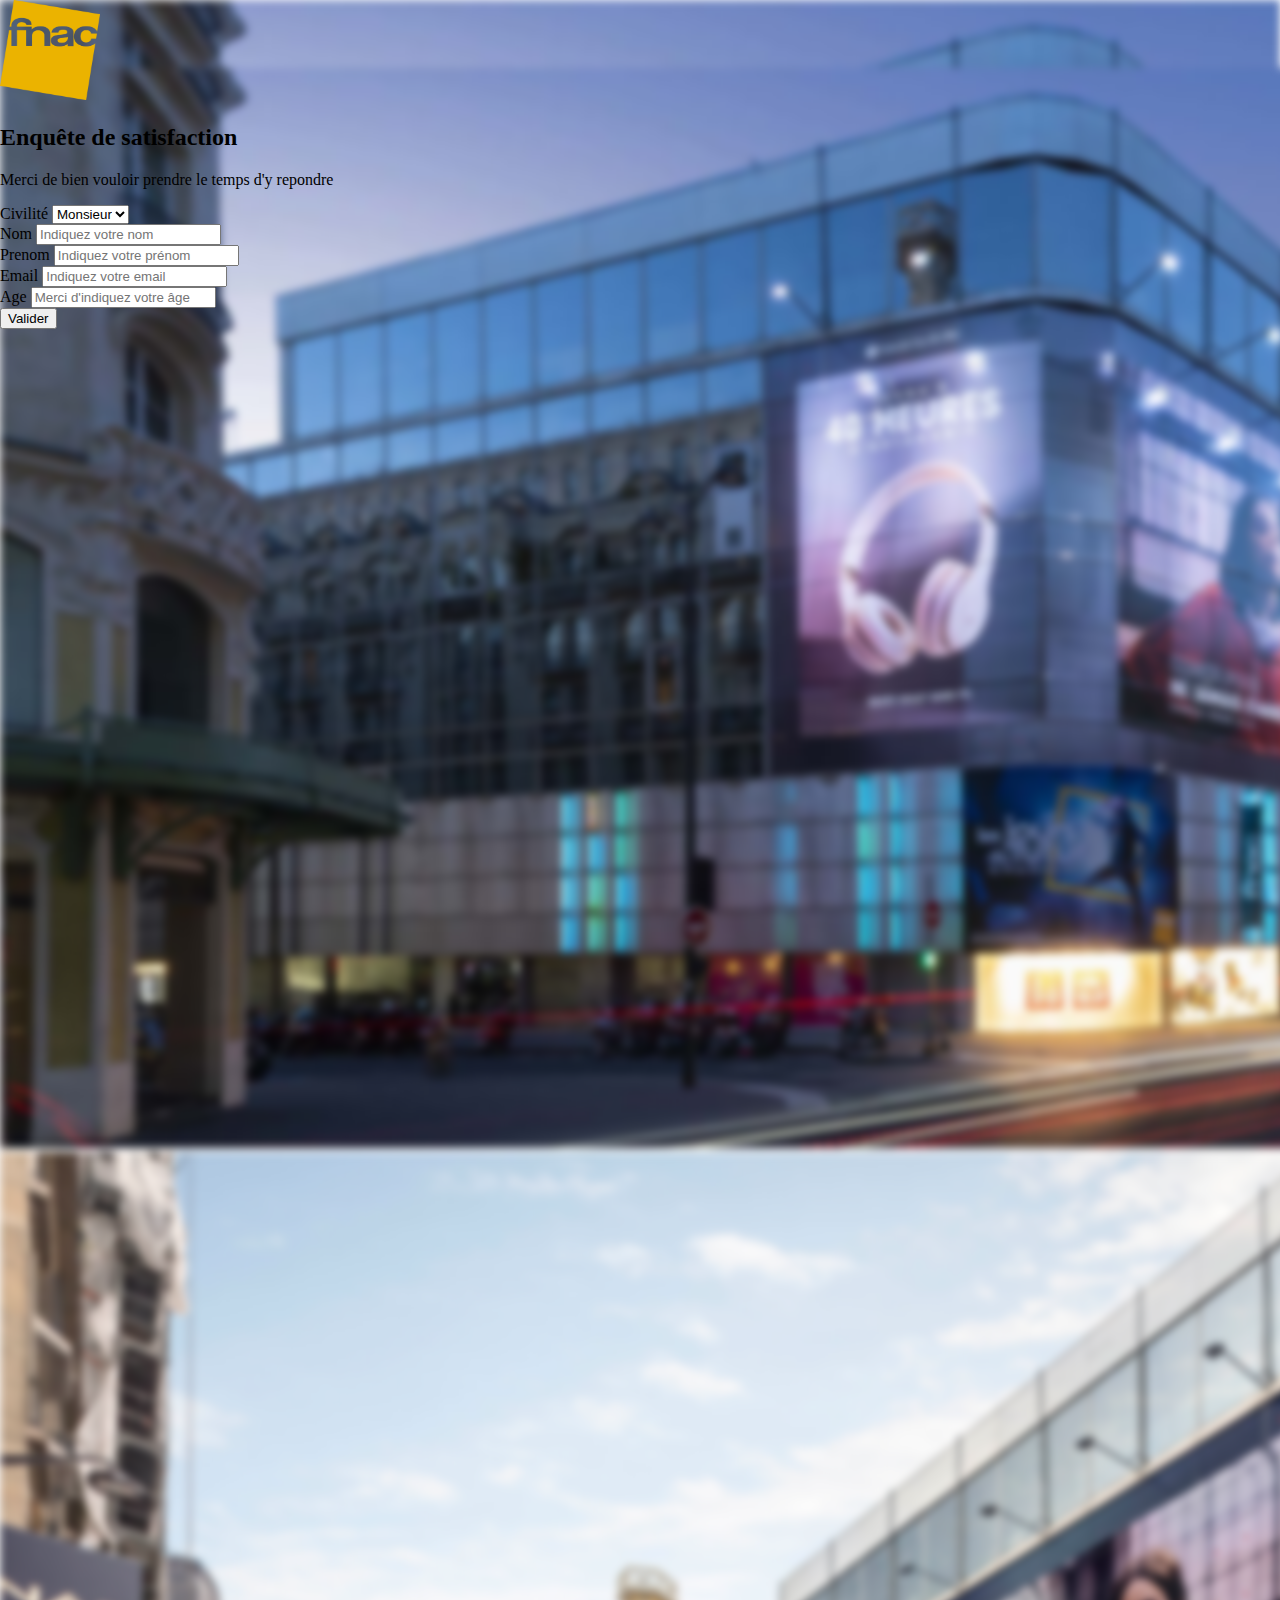
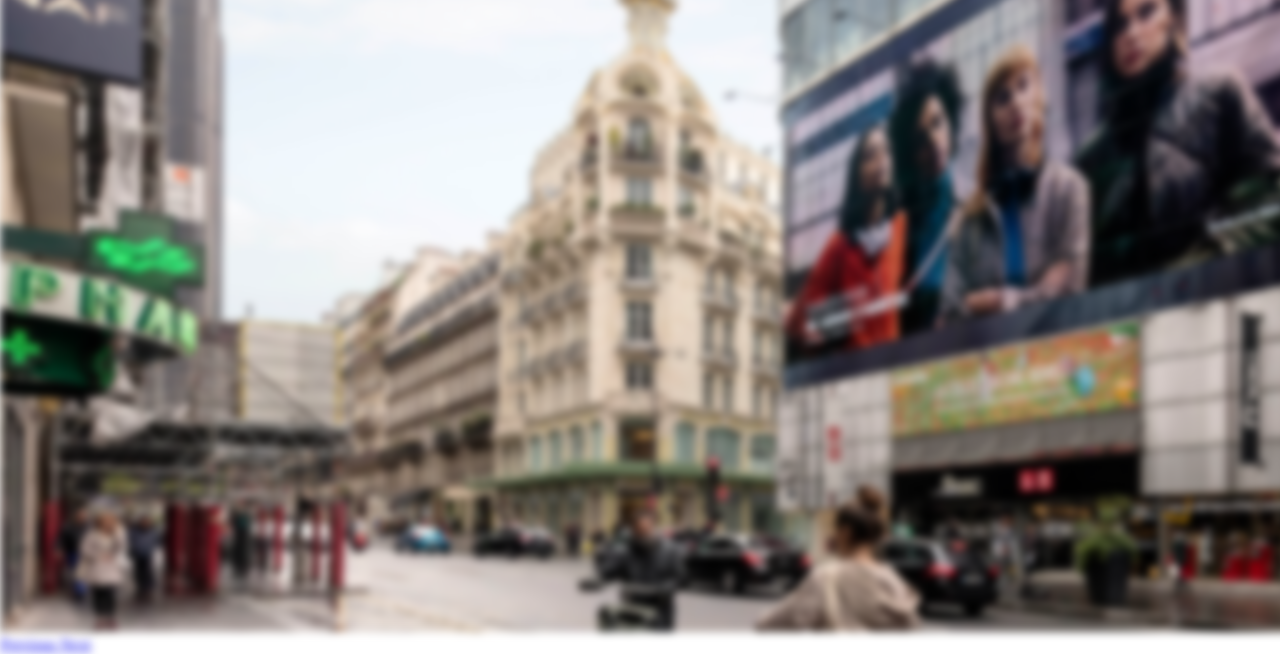
<file: index.html>
<!DOCTYPE html>
<html lang="en" dir="ltr">
<head>
    <meta charset="utf-8">
    <title>Questionnaire de satisfaction</title>
    <!-- To add in order to scale the view for mobiles -->
    <meta name="viewport" content="width=device-width, initial-scale=1, shrink-to-fit=no">
    <link rel="stylesheet" href="https://stackpath.bootstrapcdn.com/bootstrap/4.1.3/css/bootstrap.min.css"
          integrity="sha384-MCw98/SFnGE8fJT3GXwEOngsV7Zt27NXFoaoApmYm81iuXoPkFOJwJ8ERdknLPMO" crossorigin="anonymous">
    <link rel="stylesheet" href="./style.css">
</head>
<body>
<div class="bg-image">
    <div class="bd-example">
        <div id="carouselExampleCaptions" class="carousel slide" data-ride="carousel">
            <ol class="carousel-indicators">
                <li data-target="#carouselExampleCaptions" data-slide-to="0" class="active"></li>
                <li data-target="#carouselExampleCaptions" data-slide-to="1"></li>
            </ol>
            <div class="carousel-inner">
                <div class="carousel-item active">
                    <img src="img/background.jpeg" class="d-block w-100" alt="...">
                    <div class="carousel-caption d-none d-md-block">
                    </div>
                </div>
                <div class="carousel-item">
                    <img src="img/background2.jpg" class="d-block w-100" alt="...">
                    <div class="carousel-caption d-none d-md-block">
                    </div>
                </div>
            </div>
            <a class="carousel-control-prev" href="#carouselExampleCaptions" role="button" data-slide="prev">
                <span class="carousel-control-prev-icon" aria-hidden="true"></span>
                <span class="sr-only">Previous</span>
            </a>
            <a class="carousel-control-next" href="#carouselExampleCaptions" role="button" data-slide="next">
                <span class="carousel-control-next-icon" aria-hidden="true"></span>
                <span class="sr-only">Next</span>
            </a>
        </div>
    </div>

</div>
<!-- Définition du container avec le contenu, taille de la grille de sm-7, centré verticalement, avec fond gris -->
<div class="container col-sm-7 vertical-center bg-light">
    <!-- Grand titre centré -->
    <div class="py-5 text-center">
        <img class="d-block mx-auto mb-4" src="img/fnacLogo.png" alt="" width="100" height="100">
        <div class="col-12 text-center">
            <h2>Enquête de satisfaction</h2>
            <p>Merci de bien vouloir prendre le temps d'y repondre</p>
        </div>

        <!-- Définition du formulaire, taille maximum de 12 sur une grille -->
        <div class="col-12 text-left">
            <form action='Page1/Page1.html'>
                <!-- Les taille à l'intèrieur des lignes sont définis par bootstrap (row) -->
                <div class="form-row">
                    <div class="form-group col-md-4">
                        <label for="inputCivilité" class="control-label">Civilité</label>
                        <select id="inputCivilité" class="form-control">
                            <option>Monsieur</option>
                            <option>Madame</option>
                        </select>
                    </div>
                </div>
                <div class="form-row">
                    <div class="form-group col-md-6">
                        <label for="inputNom">Nom</label>
                        <input type="text" onblur="nomToCap()" onkeydown="if(event.keyCode==32) return false;" class="form-control" id="inputNom" name="texte"
                               placeholder="Indiquez votre nom">
                    </div>
                    <div class="form-group col-md-6">
                        <label for="inputPrenom">Prenom</label>
                        <input type="text" onblur="prenomToCap()" onkeydown="if(event.keyCode==32) return false;" class="form-control" id="inputPrenom"
                               placeholder="Indiquez votre prénom">
                    </div>
                </div>
                <div class="form-row">
                    <div class="form-group col-md-6">
                        <label for="inputEmail">Email</label>
                        <input type="text" class="form-control" onblur="checkMail()" onkeydown="if(event.keyCode==32) return false;" id="inputEmail"
                               placeholder="Indiquez votre email">
                    </div>
                    <div class="form-group col-md-6">
                        <label for="inputAge">Age</label>
                        <input type="text" class="form-control" onkeyup="checkAge()" onkeydown="if(event.keyCode==32) return false;" id="inputAge"
                               placeholder="Merci d'indiquez votre âge">
                    </div>
                </div>
                <button type="submit" class="btn btn-primary" onclick="return checkPage1();">Valider</button>
            </form>
        </div>
    </div>
</div>

<script src="cookies.js"></script>
<script src="script.js"></script>
<script src="https://code.jquery.com/jquery-3.3.1.slim.min.js"
        integrity="sha384-q8i/X+965DzO0rT7abK41JStQIAqVgRVzpbzo5smXKp4YfRvH+8abtTE1Pi6jizo"
        crossorigin="anonymous"></script>
<script src="https://cdnjs.cloudflare.com/ajax/libs/popper.js/1.14.3/umd/popper.min.js"
        integrity="sha384-ZMP7rVo3mIykV+2+9J3UJ46jBk0WLaUAdn689aCwoqbBJiSnjAK/l8WvCWPIPm49"
        crossorigin="anonymous"></script>
<script src="https://stackpath.bootstrapcdn.com/bootstrap/4.1.3/js/bootstrap.min.js"
        integrity="sha384-ChfqqxuZUCnJSK3+MXmPNIyE6ZbWh2IMqE241rYiqJxyMiZ6OW/JmZQ5stwEULTy"
        crossorigin="anonymous"></script>
</body>
</html>
</file>
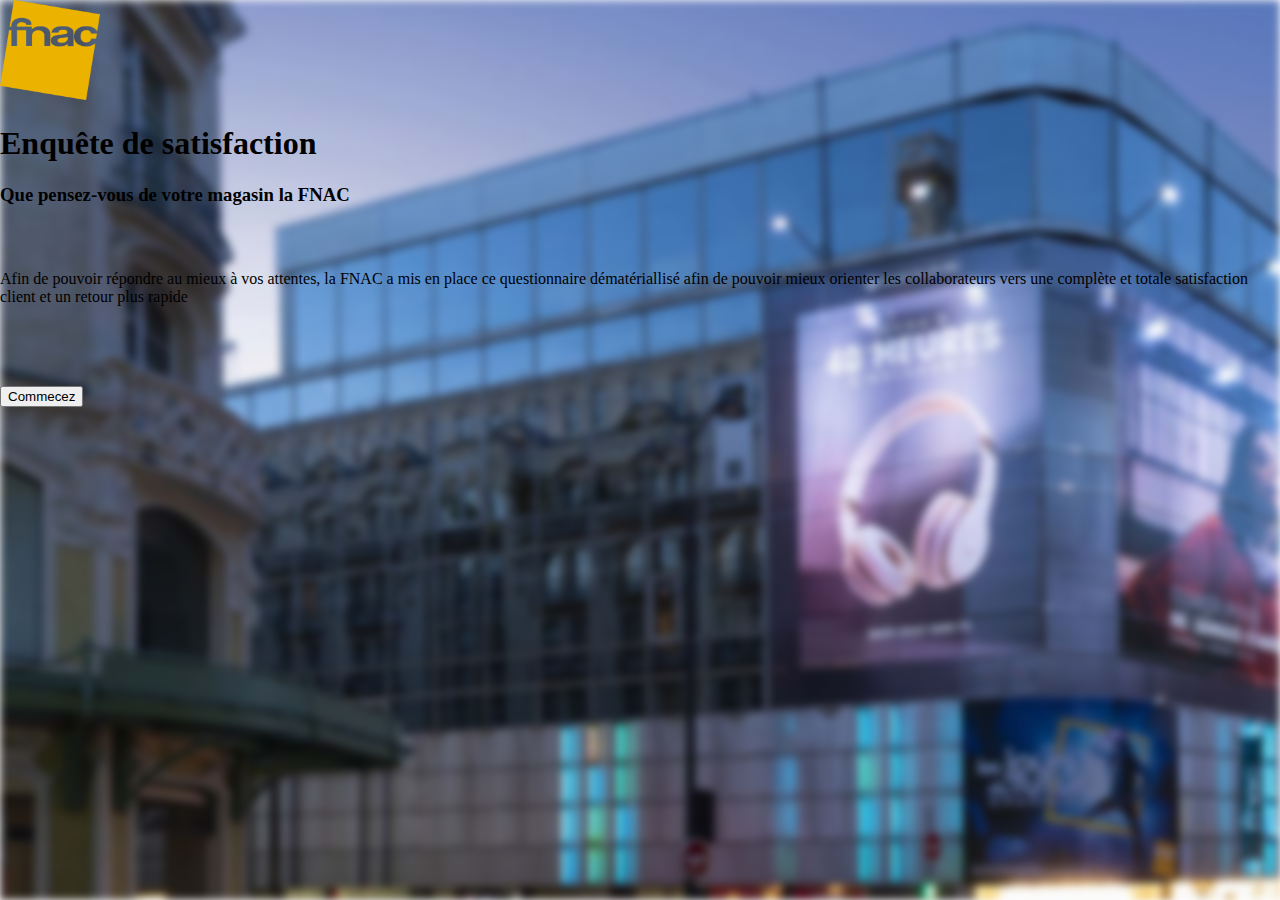
<file: index2.html>
<!DOCTYPE html>
<html lang="en" dir="ltr">
<head>
    <meta charset="utf-8">
    <title>Questionnaire de satisfaction</title>
    <!-- To add in order to scale the view for mobiles -->
    <meta name="viewport" content="width=device-width, initial-scale=1, shrink-to-fit=no">
    <link rel="stylesheet" href="https://stackpath.bootstrapcdn.com/bootstrap/4.1.3/css/bootstrap.min.css"
          integrity="sha384-MCw98/SFnGE8fJT3GXwEOngsV7Zt27NXFoaoApmYm81iuXoPkFOJwJ8ERdknLPMO" crossorigin="anonymous">
    <link rel="stylesheet" href="./style.css">

</head>
<body>
<div class="bg-image"></div>
    <div class="container col-sm-7 vertical-center bg-light">
        <div class="py-5 text-center">
            <img class="d-block mx-auto mb-4" src="img/fnacLogo.png" alt="" width="100" height="100">
            <div class="col-12 text-center">
                <h1>Enquête de satisfaction</h1>
            </div>


            <div class="col-12 text-center">
                <form action='index.html'>
                  <h3 class="titlefnac" style="margin-bottom:5%">Que pensez-vous de votre magasin la FNAC</h3>
                    <p>
                      Afin de pouvoir répondre au mieux à vos attentes,
                      la FNAC a mis en place ce questionnaire dématériallisé
                      afin de pouvoir mieux orienter les collaborateurs vers une
                      complète et totale satisfaction client et un retour plus rapide
                    </p>
            </div>
                    <button type="submit"  style="margin-top:5%" class="btn btn-warning">Commecez</button>
                </form>
            </div>
    </div>


<script src="https://stackpath.bootstrapcdn.com/bootstrap/4.1.3/js/bootstrap.min.js"
        integrity="sha384-ChfqqxuZUCnJSK3+MXmPNIyE6ZbWh2IMqE241rYiqJxyMiZ6OW/JmZQ5stwEULTy"
        crossorigin="anonymous"></script>
</body>
</html>
</file>
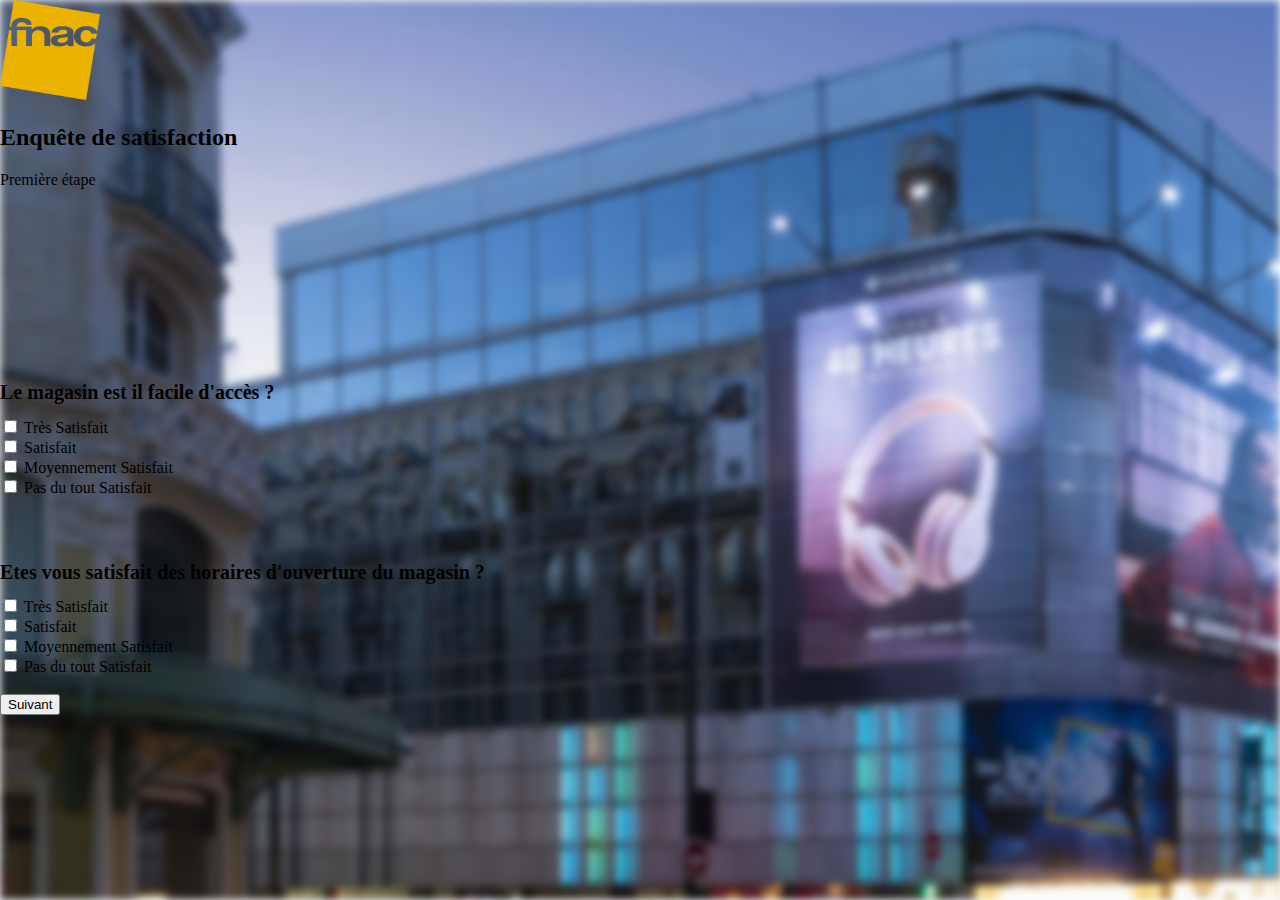
<file: Page1/Page1.html>
<!DOCTYPE html>
<html lang="en" dir="ltr">
<head>
    <meta charset="utf-8">
    <title>Questionnaire de satisfaction</title>
    <!-- To add in order to scale the view for mobiles -->
    <meta name="viewport" content="width=device-width, initial-scale=1, shrink-to-fit=no">
    <link rel="stylesheet" href="https://stackpath.bootstrapcdn.com/bootstrap/4.1.3/css/bootstrap.min.css"
          integrity="sha384-MCw98/SFnGE8fJT3GXwEOngsV7Zt27NXFoaoApmYm81iuXoPkFOJwJ8ERdknLPMO" crossorigin="anonymous">
    <link rel="stylesheet" href="https://use.fontawesome.com/releases/v5.3.1/css/all.css"
          integrity="sha384-mzrmE5qonljUremFsqc01SB46JvROS7bZs3IO2EmfFsd15uHvIt+Y8vEf7N7fWAU" crossorigin="anonymous">
    <link rel="stylesheet" href="Page1.css">
    <link rel="stylesheet" href="../style.css">
</head>
<body>


<div class="bg-image"></div>
<div class="container col-sm-7 vertical-center bg-light">
    <div class="py-5 text-center">
        <img class="d-block mx-auto mb-4" src="../img/fnacLogo.png" alt="" width="100" height="100">
        <div id='test' class="col-12 text-center" style="margin-bottom:6%;">
            <h2>Enquête de satisfaction</h2>
            <p>Première étape</p>
            <a href="../index.html">
                <i class="fas fa-arrow-left arrow"></i>
            </a>
        </div>


        <div class="col-12 text-center">
            <form action='../Page2/Page2.html' id="form_page">
                <div class="progress" style="margin-bottom:6%;">
                    <div class="progress-bar progress-bar-striped bg-success" role="progressbar" style="width: 25%"
                         aria-valuenow="25" aria-valuemin="0" aria-valuemax="100"></div>
                </div>


                <!-- // Question 1 -->
                <div class="col-12 text-center" style='margin-top:5%'>
                    <div class="Question1">
                        <span> Le magasin est il facile d'accès ? </span>
                    </div>
                    <div class="form-check form-check-inline">
                        <input class="form-check-input" type="checkbox" id="check1" value="1">
                        <label class="form-check-label" for="check1">Très Satisfait</label>
                    </div>
                    <div class="form-check form-check-inline">
                        <input class="form-check-input" type="checkbox" id="check2" value="1">
                        <label class="form-check-label" for="check2">Satisfait</label>
                    </div>
                    <div class="form-check form-check-inline">
                        <input class="form-check-input" type="checkbox" id="check3" value="1">
                        <label class="form-check-label" for="check3">Moyennement Satisfait</label>
                    </div>
                    <div class="form-check form-check-inline">
                        <input class="form-check-input" type="checkbox" id="check4" value="1">
                        <label class="form-check-label" for="check4">Pas du tout Satisfait</label>
                    </div>
                </div>

                <!-- // Question 2 -->
                <div class="col-12 text-center" style='margin-top:5%'>

                    <div class="Question2">
                        <span> Etes vous satisfait des horaires d'ouverture du magasin ? </span>
                    </div>
                    <div class="form-check form-check-inline">
                        <input class="form-check-input" type="checkbox" id="check11" value="1">
                        <label class="form-check-label" for="check11">Très Satisfait</label>
                    </div>
                    <div class="form-check form-check-inline">
                        <input class="form-check-input" type="checkbox" id="check22" value="1">
                        <label class="form-check-label" for="check22">Satisfait</label>
                    </div>
                    <div class="form-check form-check-inline">
                        <input class="form-check-input" type="checkbox" id="check33" value="1">
                        <label class="form-check-label" for="check33">Moyennement Satisfait</label>
                    </div>
                    <div class="form-check form-check-inline">
                        <input class="form-check-input" type="checkbox" id="check44" value="1">
                        <label class="form-check-label" for="check44">Pas du tout Satisfait</label>
                    </div>
                </div>
                <br>
                <div class="form-row">
                    <div class="col-12">
                        <button type="submit" id="button_page1" class="btn btn-primary"
                                onclick="return checkBox()">
                            Suivant
                        </button>
                    </div>
                </div>
            </form>
        </div>
    </div>
</div>

<script src="../cookies.js"></script>
<script src="../script.js"></script>

<script src="https://stackpath.bootstrapcdn.com/bootstrap/4.1.3/js/bootstrap.min.js"
        integrity="sha384-ChfqqxuZUCnJSK3+MXmPNIyE6ZbWh2IMqE241rYiqJxyMiZ6OW/JmZQ5stwEULTy"
        crossorigin="anonymous"></script>
</body>
</html>
</file>
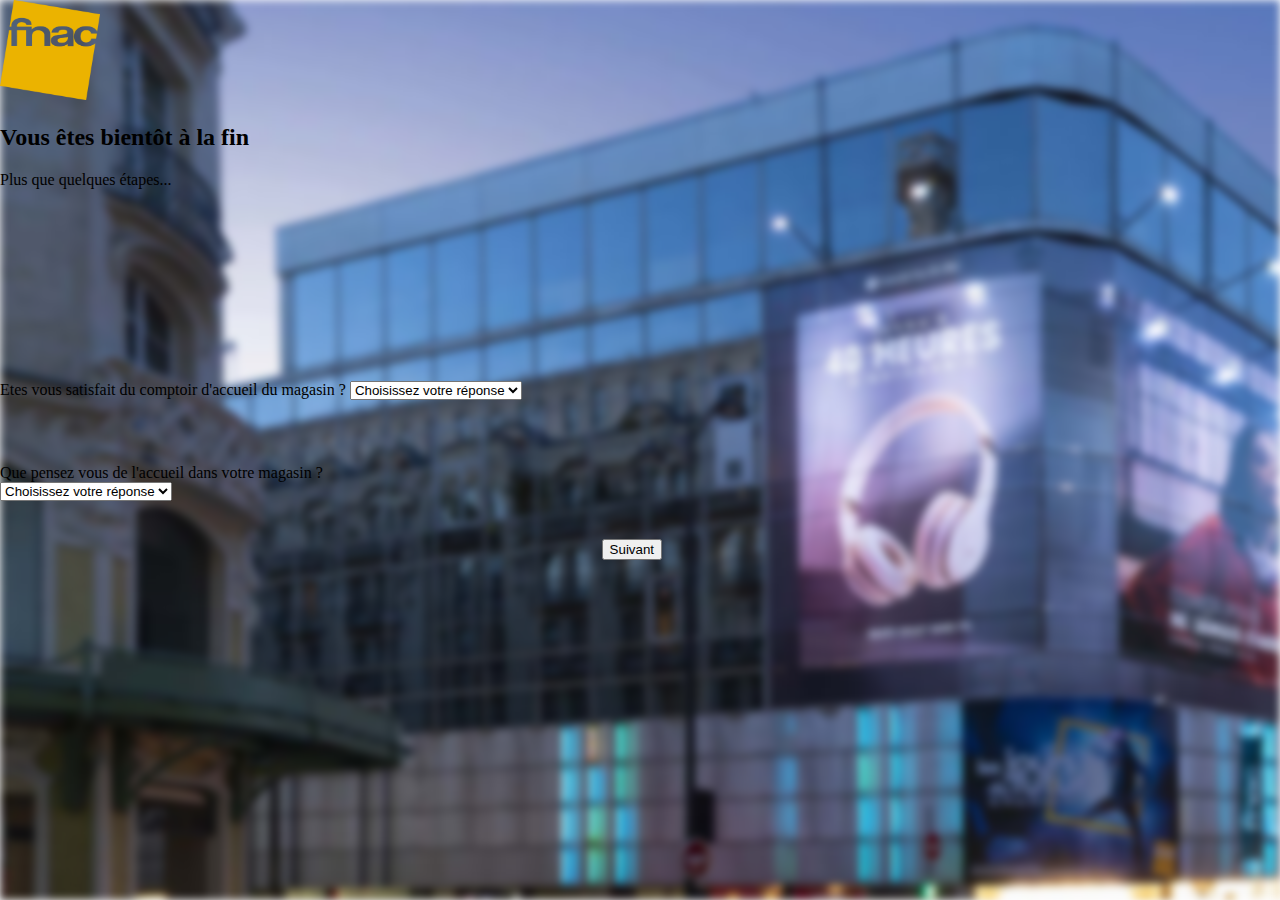
<file: Page2/Page2.html>
<!DOCTYPE html>
<html lang="en" dir="ltr">
<head>
    <meta charset="utf-8">
    <title>Questionnaire de satisfaction</title>
    <!-- To add in order to scale the view for mobiles -->
    <meta name="viewport" content="width=device-width, initial-scale=1, shrink-to-fit=no">
    <link rel="stylesheet" href="https://stackpath.bootstrapcdn.com/bootstrap/4.1.3/css/bootstrap.min.css"
          integrity="sha384-MCw98/SFnGE8fJT3GXwEOngsV7Zt27NXFoaoApmYm81iuXoPkFOJwJ8ERdknLPMO" crossorigin="anonymous">
    <link rel="stylesheet" href="https://use.fontawesome.com/releases/v5.3.1/css/all.css"
          integrity="sha384-mzrmE5qonljUremFsqc01SB46JvROS7bZs3IO2EmfFsd15uHvIt+Y8vEf7N7fWAU" crossorigin="anonymous">
    <link rel="stylesheet" href="./Page2.css">
    <link rel="stylesheet" href="../style.css">
</head>
<body>

<div class="bg-image"></div>
<div class="container col-sm-7 vertical-center bg-light">
    <div class="py-5 text-center">
        <img class="d-block mx-auto mb-4" src="../img/fnacLogo.png" alt="" width="100" height="100">
        <div id='test' class="col-12 text-center" style="margin-bottom:6%;">
            <h2>Vous êtes bientôt à la fin</h2>
            <p>Plus que quelques étapes...</p>
            <a href="../Page1/Page1.html">
                <i class="fas fa-arrow-left arrow"></i>
            </a>
        </div>


        <div class="col-12 text-center">
            <form action='../Page3/Page3.html'>
                <div class="progress" style="margin-bottom:6%;">
                    <div class="progress-bar progress-bar-striped bg-success" role="progressbar" style="width: 50%"
                         aria-valuenow="50" aria-valuemin="0" aria-valuemax="100"></div>
                </div>

                <div class="col-12 text-center">
                    <span class="Question1"> Etes vous satisfait du comptoir d'accueil du magasin ? </span>

                    <select class="custom-select" id="select1" style='margin-bottom:5%'>
                        <option selected>Choisissez votre réponse</option>
                        <option value="3">Très Satisfait</option>
                        <option value="2">Satisfait</option>
                        <option value="1">Moyennement Satisfait</option>
                        <option value="0">Pas du tout Satisfait</option>
                    </select>


                    <!-- // Question 2 -->
                    <div class="Question2">
                        <span> Que pensez vous de l'accueil dans votre magasin ? </span>
                    </div>

                    <select class="custom-select menu" id="select2">
                        <option value="">Choisissez votre réponse</option>
                        <option value="3">Très Satisfait</option>
                        <option value="2">Satisfait</option>
                        <option value="1">Moyennement Satisfait</option>
                        <option value="0">Pas du tout Satisfait</option>
                    </select>
                </div>

                <div class="form-row">
                    <div class="col-8">
                        <button type="submit" id="button" class="btn btn-primary"
                                onclick="return checkColumn();">Suivant
                        </button>
                    </div>
                </div>
            </form>
        </div>
    </div>
</div>

<script src="../cookies.js"></script>
<script src="../script.js"></script>

<script src="https://stackpath.bootstrapcdn.com/bootstrap/4.1.3/js/bootstrap.min.js"
        integrity="sha384-ChfqqxuZUCnJSK3+MXmPNIyE6ZbWh2IMqE241rYiqJxyMiZ6OW/JmZQ5stwEULTy"
        crossorigin="anonymous"></script>
</body>
</html>
</file>
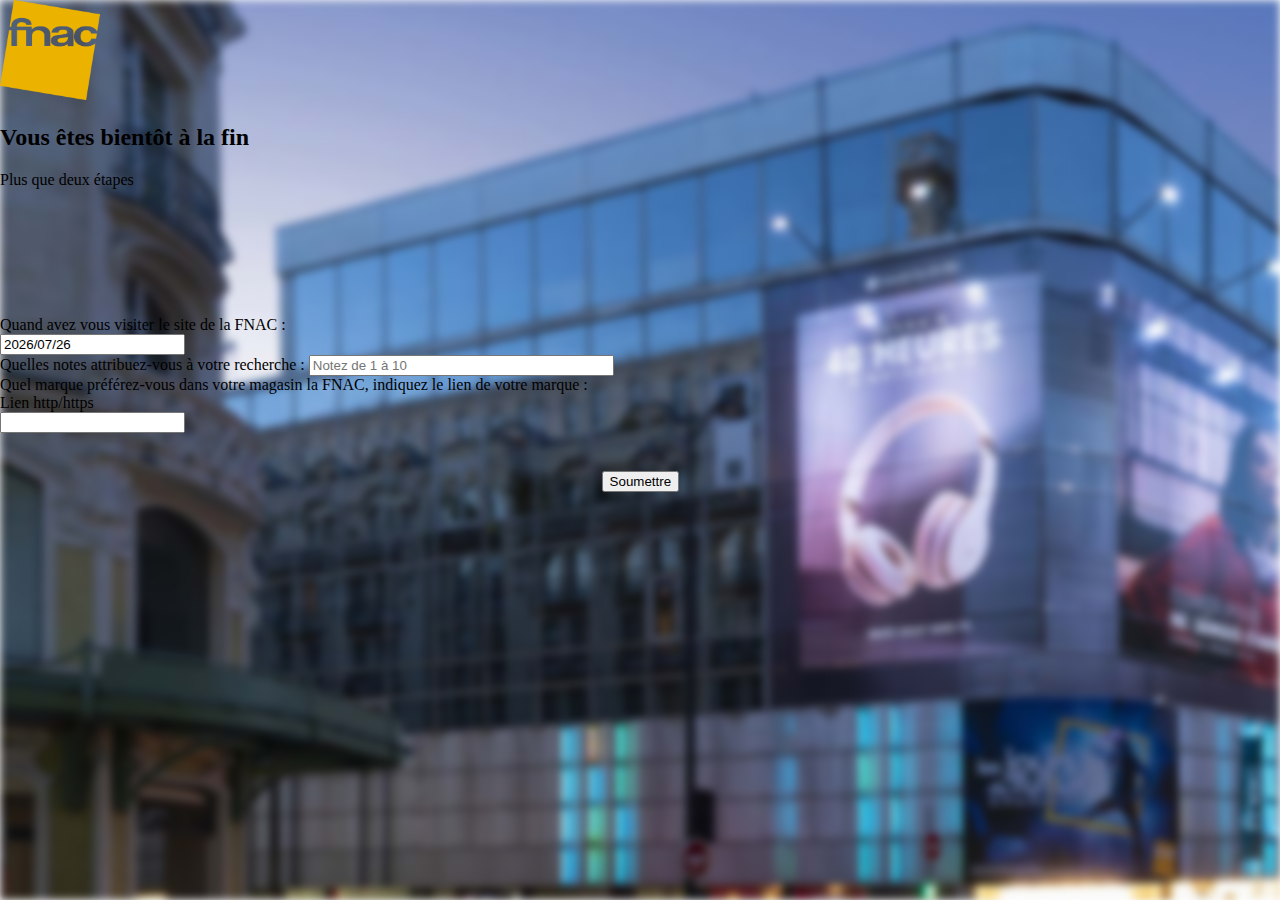
<file: Page3/Page3.html>
<!DOCTYPE html>
<html lang="en" dir="ltr">
<head>
    <meta charset="utf-8">
    <title>Questionnaire de satisfaction</title>
    <!-- To add in order to scale the view for mobiles -->
    <meta name="viewport" content="width=device-width, initial-scale=1, shrink-to-fit=no">
    <link rel="stylesheet" href="https://stackpath.bootstrapcdn.com/bootstrap/4.1.3/css/bootstrap.min.css"
          integrity="sha384-MCw98/SFnGE8fJT3GXwEOngsV7Zt27NXFoaoApmYm81iuXoPkFOJwJ8ERdknLPMO" crossorigin="anonymous">
    <link rel="stylesheet" href="https://use.fontawesome.com/releases/v5.3.1/css/all.css"
          integrity="sha384-mzrmE5qonljUremFsqc01SB46JvROS7bZs3IO2EmfFsd15uHvIt+Y8vEf7N7fWAU" crossorigin="anonymous">
    <link rel="stylesheet" href="./Page3.css">
    <link rel="stylesheet" href="../style.css">
</head>

<body onload="setDateVal()">

<div class="bg-image"></div>
<div class="container col-sm-7 vertical-center bg-light">
    <div class="py-5 text-center">
        <img class="d-block mx-auto mb-4" src="../img/fnacLogo.png" alt="" width="100" height="100">
        <div class="col-12 text-center" style="margin-bottom:6%;">
            <h2>Vous êtes bientôt à la fin</h2>
            <p>Plus que deux étapes</p>
            <a href="../Page2/Page2.html">
                <i class="fas fa-arrow-left arrow"></i>
            </a>
        </div>


        <form action='../Page4/Page4.html'>
            <div class="progress" style="margin-bottom:6%;">
                <div class="progress-bar progress-bar-striped bg-success" role="progressbar" style="width: 75%"
                     aria-valuenow="75" aria-valuemin="0" aria-valuemax="100"></div>
            </div>
            <div class="form-row">
                <div class="form-group col-md-6">
                    <label>Quand avez vous visiter le site de la FNAC :</label><br>
                    <input type="text" onblur="checkDate()" name="trip-start" value="" id="datePage">
                </div>
                <div class="form-group col-md-6">
                    <label>Quelles notes attribuez-vous à votre recherche :</label>
                    <input id="note" name="text" type="text" placeholder="Notez de 1 à 10" value=''
                           onkeyup="checkNote()" size="35">
                </div>
            </div>


            <!-- // Question 2 -->
            <div class="form-row">

                <label for="httpLien">Quel marque préférez-vous dans votre magasin la FNAC, indiquez le lien de votre
                    marque :</label>
                <div class="input-group mb-3">
                    <div class="input-group-prepend">
                        <span class="input-group-text">Lien http/https</span>
                    </div>
                    <input type="text" class="form-control" onblur="checkHttp()" id="httpLien" aria-describedby="basic-addon3">
                </div>

            </div>
            <div class="form-row">
                <div class="col-8">
                    <button type="submit" id="button" class="btn btn-primary" onclick="return checkPage3()">Soumettre
                    </button>
                </div>
            </div>
        </form>
    </div>
</div>

<script src="../cookies.js"></script>
<script src="../script.js"></script>

<script src="https://stackpath.bootstrapcdn.com/bootstrap/4.1.3/js/bootstrap.min.js"
        integrity="sha384-ChfqqxuZUCnJSK3+MXmPNIyE6ZbWh2IMqE241rYiqJxyMiZ6OW/JmZQ5stwEULTy"
        crossorigin="anonymous"></script>
</body>
</html>
</file>
<file: style.css>
#test{
  height: 20vh;
}
.form-horizontal .control-label{
  text-align: left;
}

body, html {
  height: 100%;
  margin: 0;
}
.bg-image {
  /* The image used */
  background-image: url("img/background.jpeg");

  /* Add the blur effect */
  filter: blur(4px);
  -webkit-filter: blur(4px);

  /* Full height */
  width: 100%;
  height: 100%;
  z-index:-1;
  /* Center and scale the image nicely */
  position:absolute;
}

.vertical-center {
  min-height: 100%;  /* Fallback for browsers do NOT support vh unit */
  min-height: 100vh; /* These two lines are counted as one :-)       */
  align-items: center;
}

.textefnac{
  color: red;
  font-size: 11px;
}
</file>
<file: Page1/Page1.css>
.Question2{
  margin-bottom: 1%;
  font-size: 20px;
  font-weight: bold;
}

.Question1{
  margin-bottom: 1%;
  font-size: 20px;
  font-weight: bold;
}

#button{
  margin-top: 3%;
  margin-left: 47%
}

.arrow{
  color: orange;
  margin-right: 42%;
  font-size: 30px;
}
</file>
<file: Page2/Page2.css>
#button{
  margin-top: 3%;
  margin-left: 47%
}

.arrow{
  color: orange;
  margin-right: 42%;
  font-size: 30px;
}
</file>
<file: Page3/Page3.css>
#button{
  margin-top: 3%;
  margin-left: 47%
}

.arrow{
  color: orange;
  margin-right: 42%;
  font-size: 30px;
}

.Question2{
  margin-top: 3%;
  margin-bottom: 1%;
  font-size: 20px;
  font-weight: bold;
}
</file>
